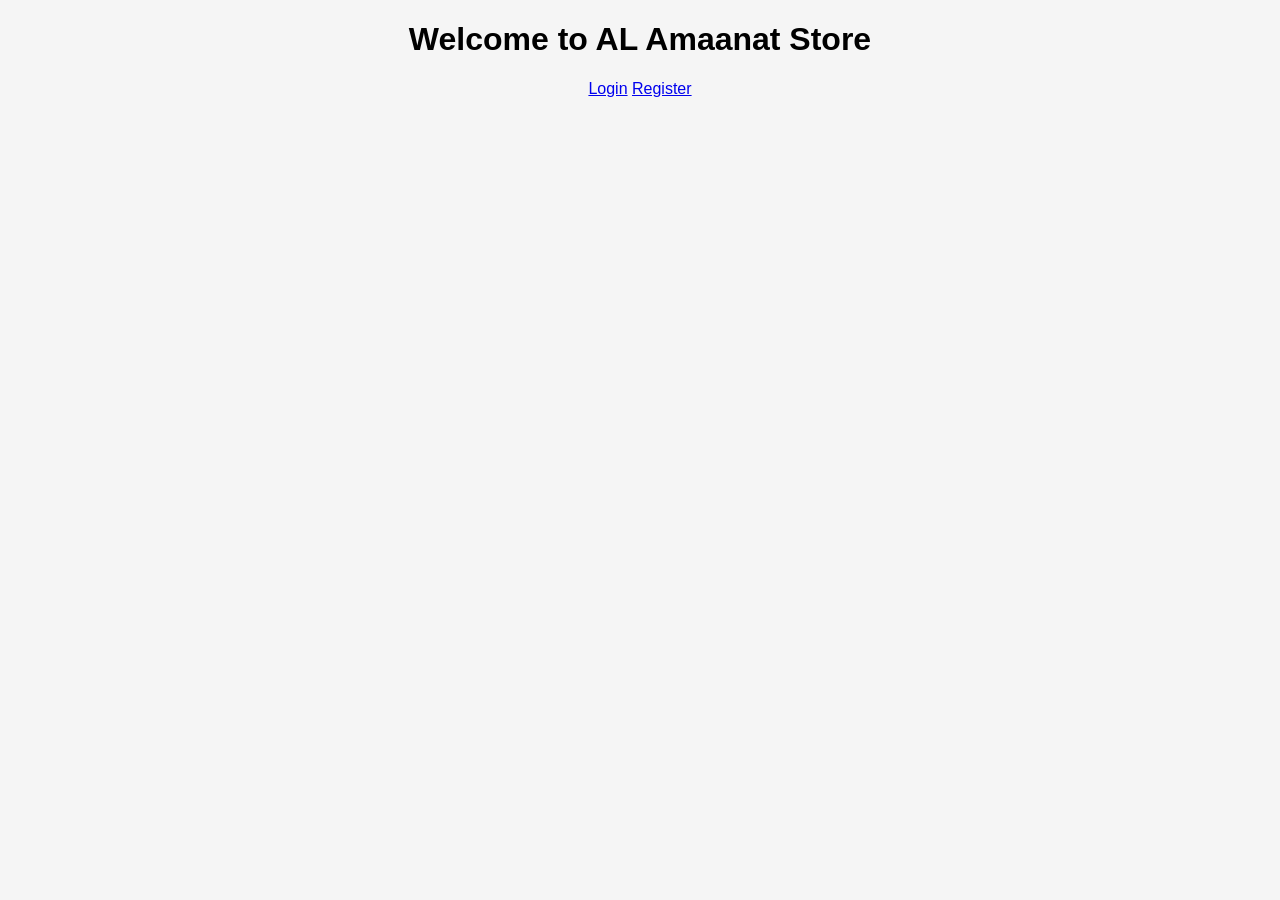
<file: index.html>
<!DOCTYPE html>
<html>
<head>
<title>E-commerce</title>
<link rel="stylesheet" href="style.css">
</head>

<body>

<h1>Welcome to AL Amaanat Store</h1>

<a href="login.html">Login</a>
<a href="register.html">Register</a>

</body>
</html>
</file>
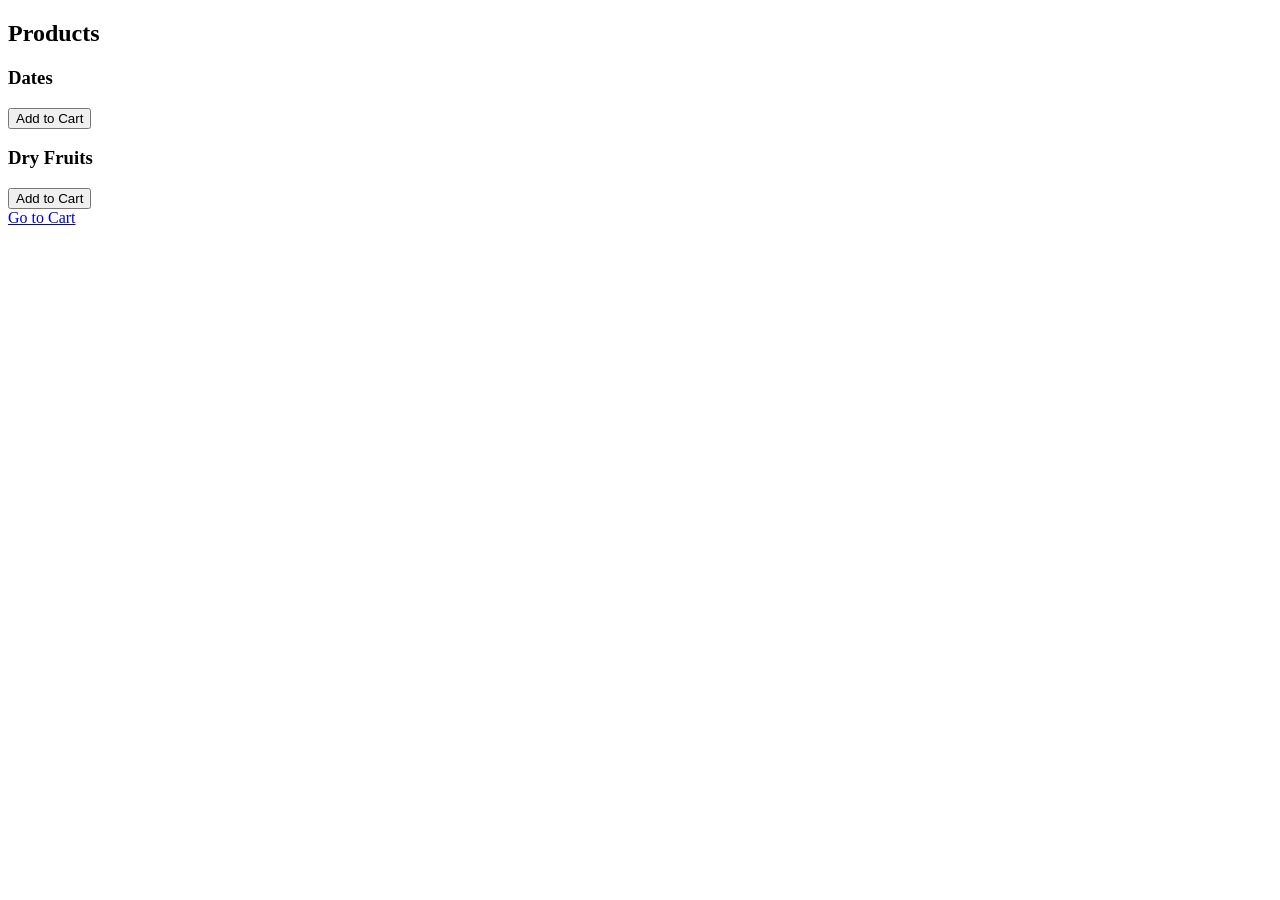
<file: dashboard.html>
<!DOCTYPE html>
<html>
<head>
<title>Dashboard</title>
</head>

<body>

<h2>Products</h2>

<div>
<h3>Dates</h3>
<button onclick="addToCart()">Add to Cart</button>
</div>

<div>
<h3>Dry Fruits</h3>
<button onclick="addToCart()">Add to Cart</button>
</div>

<a href="cart.html">Go to Cart</a>

<script>
function addToCart() {
alert("Added to cart");
}
</script>

</body>
</html>
</file>
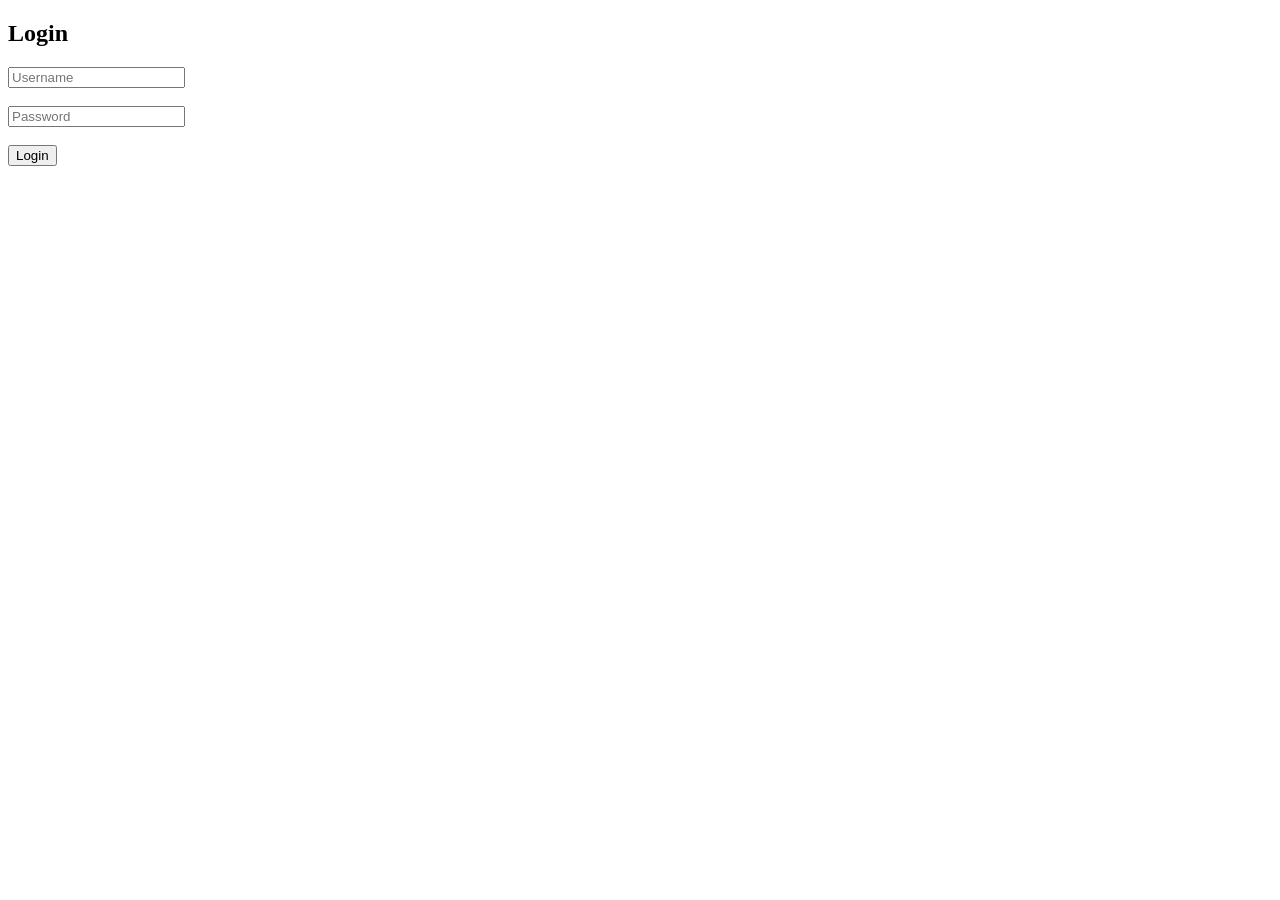
<file: login.html>
<!DOCTYPE html>
<html>
<head>
<title>Login</title>
</head>

<body>

<h2>Login</h2>

<input type="text" placeholder="Username"><br><br>
<input type="password" placeholder="Password"><br><br>

<button onclick="login()">Login</button>

<script>
function login() {
alert("Login Successful");
window.location.href="dashboard.html";
}
</script>

</body>
</html>
</file>
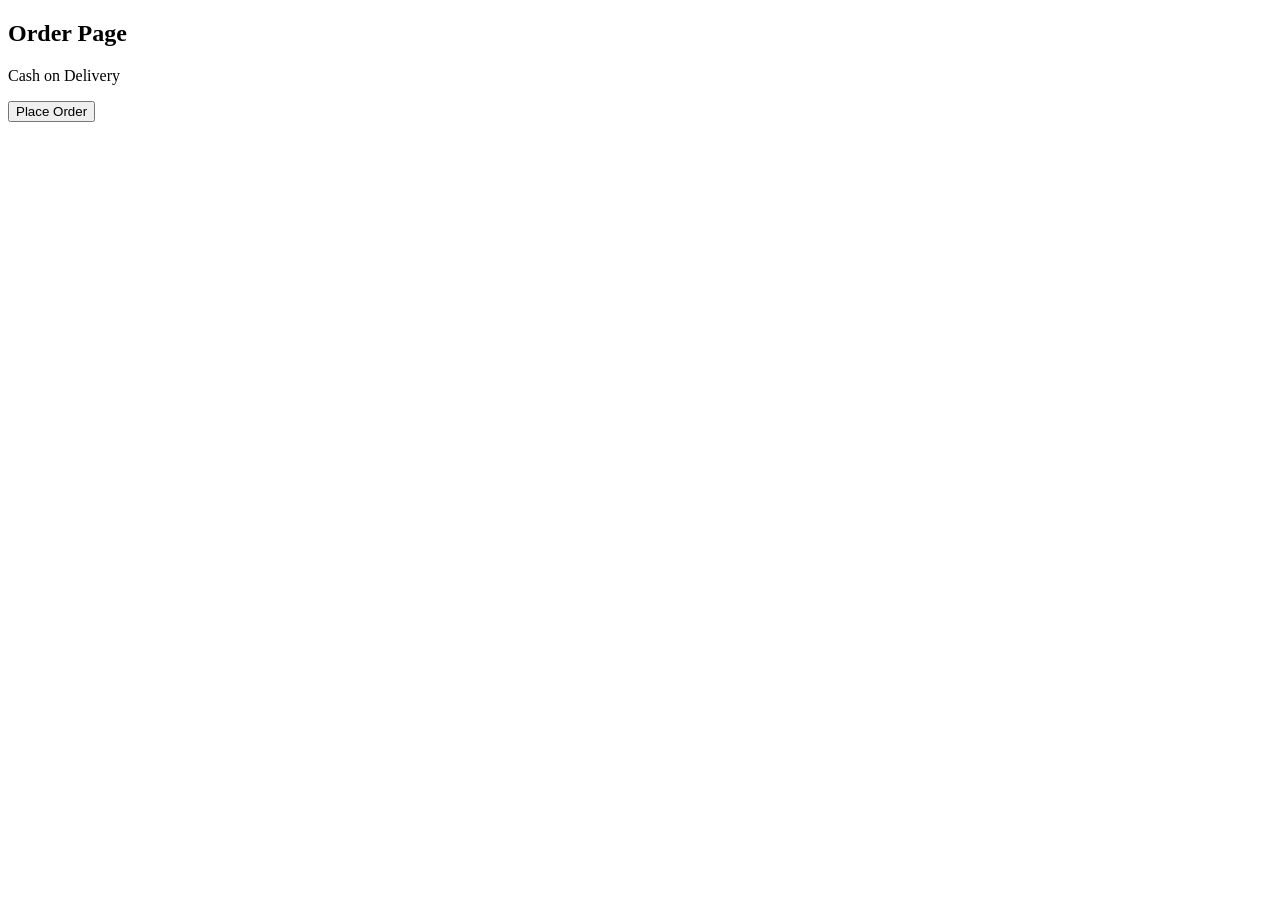
<file: order.html>
<!DOCTYPE html>
<html>
<head>
<title>Order</title>
</head>

<body>

<h2>Order Page</h2>

<p>Cash on Delivery</p>

<button onclick="order()">Place Order</button>

<script>
function order() {
alert("Order Placed Successfully");
}
</script>

</body>
</html>
</file>
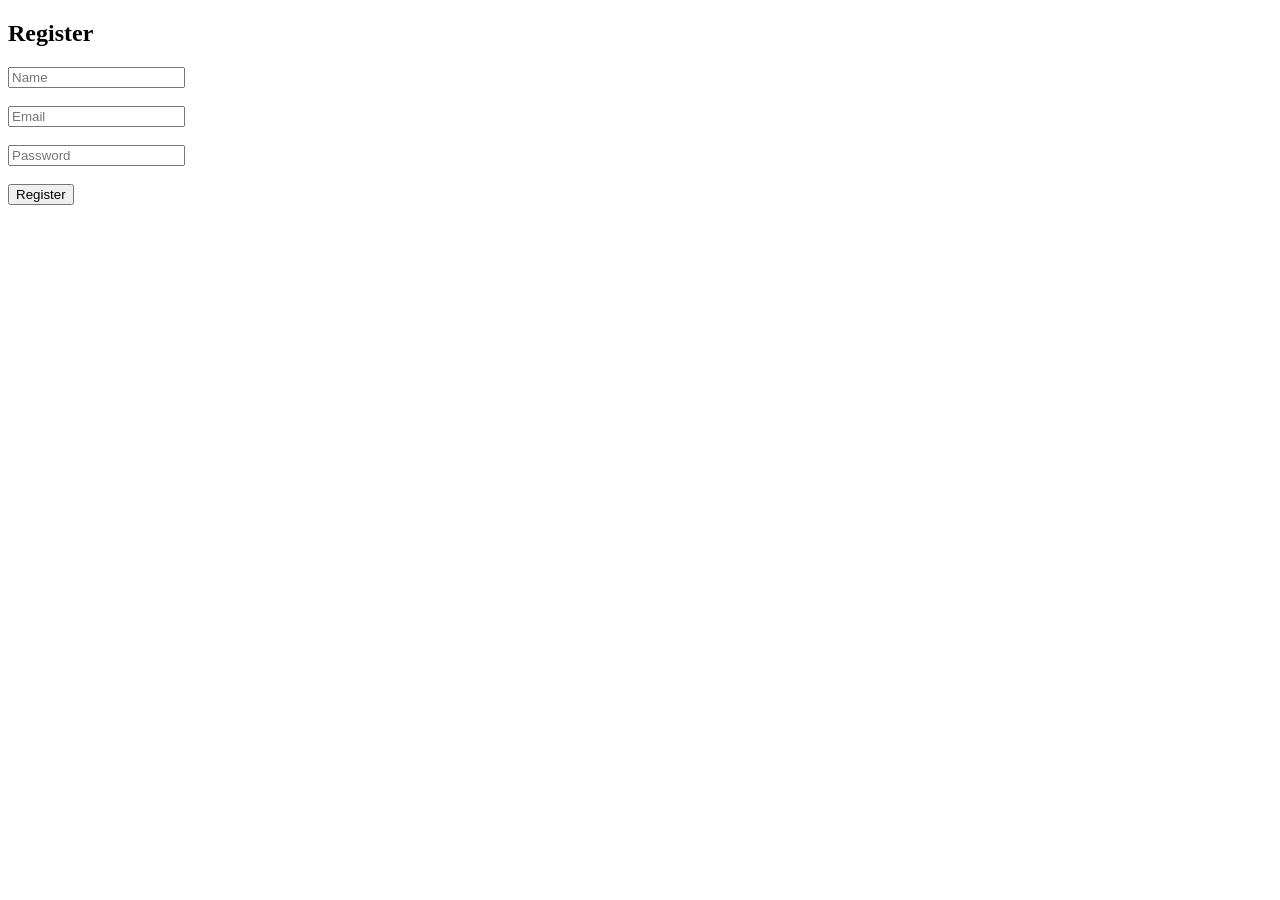
<file: register.html>
<!DOCTYPE html>
<html>
<head>
<title>Register</title>
</head>

<body>

<h2>Register</h2>

<input type="text" placeholder="Name"><br><br>
<input type="email" placeholder="Email"><br><br>
<input type="password" placeholder="Password"><br><br>

<button onclick="register()">Register</button>

<script>
function register() {
alert("Registered Successfully");
window.location.href="login.html";
}
</script>

</body>
</html>
</file>
<file: style.css>
body {
font-family: Arial;
text-align: center;
background-color: #f5f5f5;
}

button {
padding: 10px;
margin: 10px;
background-color: green;
color: white;
border: none;
}
</file>
